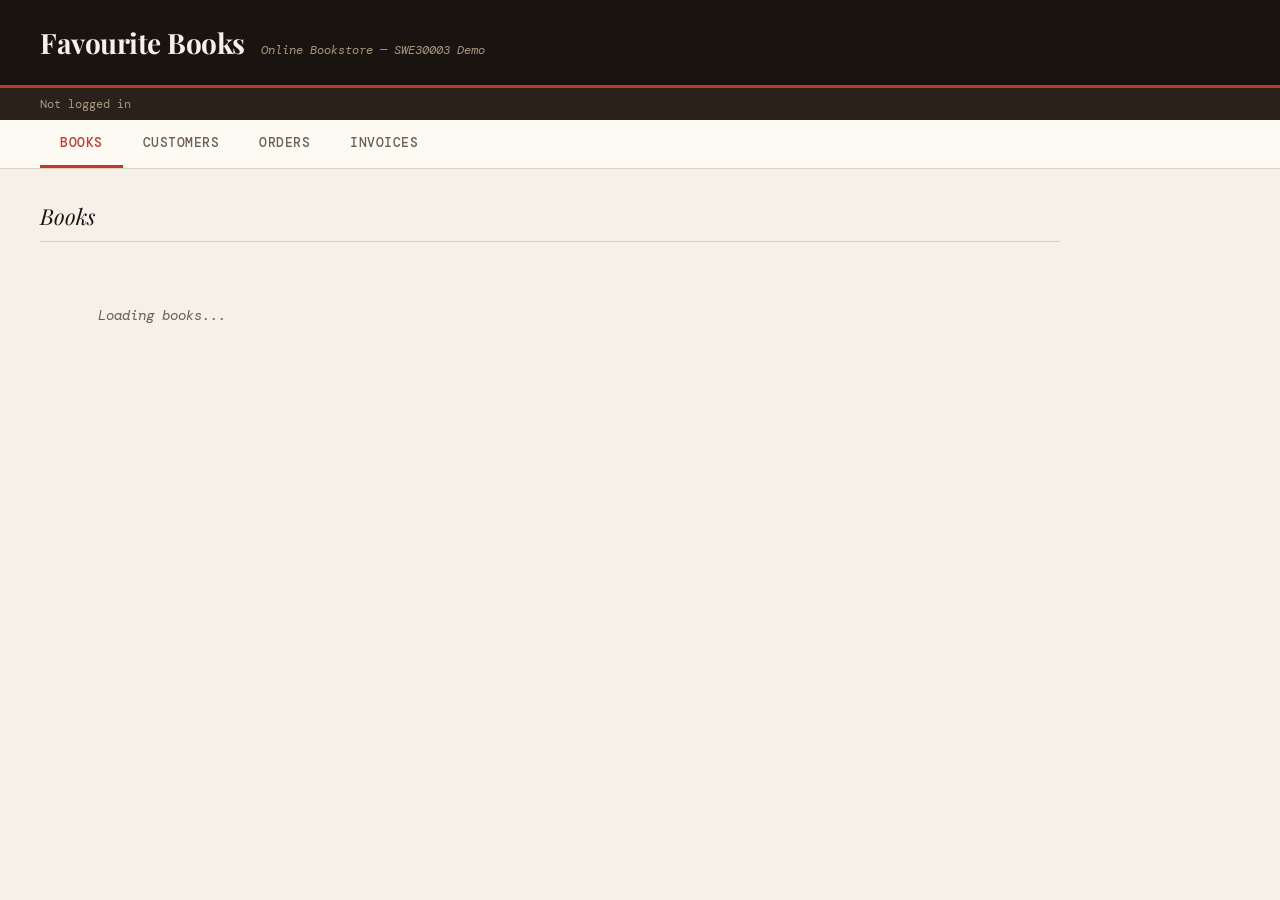
<file: frontend/index.html>
<!-- SWE30003 - Assignment 3 - HTML Page for our System's Frontend - Michael Attardi - 102096755 -->
<!DOCTYPE html>
<html lang="en">
<head>
  <meta charset="UTF-8" />
  <meta name="viewport" content="width=device-width, initial-scale=1.0" />
  <title>Favourite Books</title>
  <link href="https://fonts.googleapis.com/css2?family=Playfair+Display:ital,wght@0,400;0,700;1,400&family=DM+Mono:wght@300;400;500&display=swap" rel="stylesheet" />
  <link rel="stylesheet" href="style.css" />
</head>
<body>

  <header>
    <h1>Favourite Books</h1>
    <span>Online Bookstore — SWE30003 Demo</span>
  </header>

  <!-- Status bar -->
  <div id="auth-bar">
    <span id="auth-status">Not logged in</span>
  </div>

  <!-- Tabs -->
  <nav>
    <button class="active" onclick="switchTab('books')">Books</button>
    <button onclick="switchTab('customers')">Customers</button>
    <button onclick="switchTab('orders')">Orders</button>
    <button onclick="switchTab('invoices')">Invoices</button>
  </nav>

  <main>

    <!-- - BOOKS TAB - -->
    <div id="tab-books" class="tab active">
      <p class="section-title">Books</p>
      <div id="book-grid" class="book-grid">
        <p class="empty">Loading books...</p>
      </div>

    </div>

    <!-- - CUSTOMERS TAB - -->
    <div id="tab-customers" class="tab">
      <p class="section-title">Customer Accounts</p>
      <div class="two-col">

        <!-- Register -->
        <div class="card">
          <h3>Register New Customer</h3>
          <div id="register-msg"></div>
          <div class="field"><label>Name *</label><input id="reg-name" type="text" /></div>
          <div class="field"><label>Email *</label><input id="reg-email" type="email" /></div>
          <div class="field"><label>Password *</label><input id="reg-password" type="password" /></div>
          <div class="field"><label>Confirm Password *</label><input id="reg-confirm-password" type="password" /></div>
          <div class="field"><label>Address</label><input id="reg-address" type="text" /></div>
          <button class="btn btn-primary mt" onclick="registerCustomer()">Register</button>
        </div>

        <!-- Login -->
        <div class="card">
          <h3>Login</h3>
          <div id="login-msg"></div>
          <div class="field"><label>Email *</label><input id="login-email" type="email" /></div>
          <div class="field"><label>Password *</label><input id="login-password" type="password" /></div>
          <div class="gap mt">
            <button class="btn btn-primary" onclick="loginCustomer()">Log In</button>
            <button class="btn btn-secondary" onclick="logoutCustomer()">Log Out</button>
          </div>
        </div>

      </div>

    </div>

    <!-- - ORDERS TAB - -->
    <div id="tab-orders" class="tab">
      <p class="section-title">Orders</p>

      <!-- Active order panel -->
      <div id="active-order-panel">
        <h3>Active Order</h3>
        <div id="order-status-msg"></div>
        <div id="active-order-content">
          <p style="color: var(--ink-light); font-style: italic; font-size:13px">
            Log in and create an order to get started.
          </p>
        </div>
      </div>

      <!-- Book selector -->
      <div class="two-col">
        <div class="card">
          <h3>Add Book to Order</h3>
          <div id="add-item-msg"></div>
          <div class="field">
            <label>Select Book</label>
            <select id="order-book-select"></select>
          </div>
          <div class="field">
            <label>Quantity</label>
            <input id="order-qty" type="number" value="1" min="1" />
          </div>
          <button class="btn btn-primary mt" onclick="addItemToOrder()">Add to Order</button>
        </div>

        <div class="card">
          <h3>Order Actions</h3>
          <div id="order-action-msg"></div>
          <p style="font-size:12px; color:var(--ink-light); margin-bottom:14px">
            Once you're happy with your order, confirm it to generate an invoice.
            Payment can then be processed on the confirmed order.
          </p>
          <div class="gap">
            <button class="btn btn-primary" onclick="createOrder()">New Order</button>
            <button class="btn btn-secondary" onclick="confirmOrder()">Confirm Order</button>
            <button class="btn btn-secondary" onclick="payOrder()">Process Payment</button>
          </div>
        </div>
      </div>

      <hr class="divider" />

      <!-- All orders table -->
      <p class="section-title">All Orders</p>
      <div class="card">
        <table>
          <thead>
            <tr>
              <th>Order ID</th><th>Customer</th><th>Items</th><th>Total</th><th>Status</th><th>Created</th>
            </tr>
          </thead>
          <tbody id="orders-table-body">
            <tr><td colspan="6" class="empty">Loading...</td></tr>
          </tbody>
        </table>
      </div>
    </div>

    <!-- - INVOICES TAB - -->
    <div id="tab-invoices" class="tab">
      <p class="section-title">Invoices</p>

      <!-- Invoice list -->
      <div class="card" style="margin-bottom: 24px">
        <table>
          <thead>
            <tr>
              <th>Invoice ID</th><th>Order ID</th><th>Customer</th><th>Subtotal</th><th>GST</th><th>Total</th><th>Date</th><th></th>
            </tr>
          </thead>
          <tbody id="invoices-table-body">
            <tr><td colspan="8" class="empty">Loading...</td></tr>
          </tbody>
        </table>
      </div>

      <!-- Invoice detail view -->
      <div id="invoice-detail-container"></div>
    </div>

  </main>

  <script src="app.js"></script>

</body>
</html>
</file>
<file: frontend/style.css>
/* SWE30003 - Assignment 3 - CSS for our System's Frontend - Michael Attardi - 102096755 */
    /* - Variables - */
    :root {
      --bg:        #f5f0e8;
      --bg-card:   #fdfaf4;
      --ink:       #1a1410;
      --ink-light: #6b5f52;
      --accent:    #c0392b;
      --accent-bg: #fdf0ee;
      --border:    #d9d0c0;
      --success:   #2e7d32;
      --mono:      'DM Mono', monospace;
      --serif:     'Playfair Display', Georgia, serif;
    }

    /* - Reset & Base - */
    *, *::before, *::after { box-sizing: border-box; margin: 0; padding: 0; }

    body {
      background: var(--bg);
      color: var(--ink);
      font-family: var(--mono);
      font-size: 14px;
      min-height: 100vh;
    }

    /* - Header - */
    header {
      background: var(--ink);
      color: var(--bg);
      padding: 24px 40px;
      display: flex;
      align-items: baseline;
      gap: 16px;
      border-bottom: 3px solid var(--accent);
    }

    header h1 {
      font-family: var(--serif);
      font-size: 28px;
      font-weight: 700;
      letter-spacing: -0.5px;
    }

    header span {
      font-size: 12px;
      color: #a89880;
      font-style: italic;
    }

    /* - Auth bar - */
    #auth-bar {
      background: #2a211a;
      color: #a89880;
      padding: 8px 40px;
      font-size: 12px;
      display: flex;
      align-items: center;
      gap: 12px;
    }

    #auth-bar .logged-in { color: #d4c4a8; }
    #auth-bar .logged-in strong { color: var(--bg); }

    #auth-bar button {
      background: none;
      border: 1px solid #4a3f35;
      color: #a89880;
      padding: 3px 10px;
      cursor: pointer;
      font-family: var(--mono);
      font-size: 11px;
      border-radius: 2px;
      transition: all 0.15s;
    }

    #auth-bar button:hover { border-color: var(--accent); color: var(--bg); }

    /* - Tabs - */
    nav {
      background: var(--bg-card);
      border-bottom: 1px solid var(--border);
      padding: 0 40px;
      display: flex;
      gap: 0;
    }

    nav button {
      background: none;
      border: none;
      border-bottom: 3px solid transparent;
      padding: 14px 20px;
      font-family: var(--mono);
      font-size: 13px;
      font-weight: 500;
      color: var(--ink-light);
      cursor: pointer;
      transition: all 0.15s;
      letter-spacing: 0.5px;
      text-transform: uppercase;
    }

    nav button:hover { color: var(--ink); }
    nav button.active { color: var(--accent); border-bottom-color: var(--accent); }

    /* - Layout - */
    main {
      padding: 32px 40px;
      max-width: 1100px;
    }

    .tab { display: none; }
    .tab.active { display: block; }

    /* - Section heading - */
    .section-title {
      font-family: var(--serif);
      font-size: 22px;
      font-style: italic;
      color: var(--ink);
      margin-bottom: 24px;
      padding-bottom: 10px;
      border-bottom: 1px solid var(--border);
    }

    /* - Two-column layout - */
    .two-col {
      display: grid;
      grid-template-columns: 1fr 1fr;
      gap: 24px;
    }

    /* - Cards - */
    .card {
      background: var(--bg-card);
      border: 1px solid var(--border);
      border-radius: 4px;
      padding: 20px;
    }

    .card h3 {
      font-family: var(--serif);
      font-size: 15px;
      margin-bottom: 14px;
      color: var(--ink);
    }

    /* - Forms - */
    .field { margin-bottom: 12px; }

    label {
      display: block;
      font-size: 11px;
      text-transform: uppercase;
      letter-spacing: 0.8px;
      color: var(--ink-light);
      margin-bottom: 4px;
    }

    input, select {
      width: 100%;
      padding: 8px 10px;
      background: var(--bg);
      border: 1px solid var(--border);
      border-radius: 3px;
      font-family: var(--mono);
      font-size: 13px;
      color: var(--ink);
      transition: border-color 0.15s;
    }

    input:focus, select:focus {
      outline: none;
      border-color: var(--accent);
    }

    /* - Buttons - */
    .btn {
      display: inline-block;
      padding: 9px 18px;
      font-family: var(--mono);
      font-size: 12px;
      font-weight: 500;
      letter-spacing: 0.5px;
      text-transform: uppercase;
      border: none;
      border-radius: 3px;
      cursor: pointer;
      transition: all 0.15s;
    }

    .btn-primary { background: var(--accent); color: white; }
    .btn-primary:hover { background: #a93226; }

    .btn-secondary {
      background: none;
      border: 1px solid var(--border);
      color: var(--ink-light);
    }
    .btn-secondary:hover { border-color: var(--ink); color: var(--ink); }

    .btn-danger { background: none; border: 1px solid #e57373; color: #c62828; }
    .btn-danger:hover { background: #ffebee; }

    .btn-sm { padding: 5px 10px; font-size: 11px; }

    /* - Tables - */
    table {
      width: 100%;
      border-collapse: collapse;
      font-size: 13px;
    }

    th {
      text-align: left;
      font-size: 10px;
      text-transform: uppercase;
      letter-spacing: 0.8px;
      color: var(--ink-light);
      padding: 8px 10px;
      border-bottom: 2px solid var(--border);
    }

    td {
      padding: 10px 10px;
      border-bottom: 1px solid var(--border);
      vertical-align: middle;
    }

    tr:last-child td { border-bottom: none; }
    tr:hover td { background: #f0ece2; }

    /* - Status badges - */
    .badge {
      display: inline-block;
      padding: 2px 8px;
      border-radius: 2px;
      font-size: 10px;
      text-transform: uppercase;
      letter-spacing: 0.5px;
      font-weight: 500;
    }

    .badge-pending  { background: #fff8e1; color: #f57f17; border: 1px solid #ffe082; }
    .badge-confirmed { background: #e3f2fd; color: #1565c0; border: 1px solid #90caf9; }
    .badge-paid     { background: #e8f5e9; color: var(--success); border: 1px solid #a5d6a7; }

    /* - Alert messages - */
    .alert {
      padding: 10px 14px;
      border-radius: 3px;
      font-size: 13px;
      margin-bottom: 14px;
    }

    .alert-error   { background: var(--accent-bg); border: 1px solid #e57373; color: #b71c1c; }
    .alert-success { background: #e8f5e9; border: 1px solid #a5d6a7; color: var(--success); }

    /* - Book grid - */
    .book-grid {
      display: grid;
      grid-template-columns: repeat(auto-fill, minmax(200px, 1fr));
      gap: 16px;
      margin-bottom: 24px;
    }

    .book-card {
      background: var(--bg-card);
      border: 1px solid var(--border);
      border-radius: 4px;
      padding: 16px;
      transition: box-shadow 0.15s;
    }

    .book-card:hover { box-shadow: 0 4px 12px rgba(0,0,0,0.08); }

    .book-card .book-title {
      font-family: var(--serif);
      font-size: 15px;
      line-height: 1.3;
      margin-bottom: 4px;
    }

    .book-card .book-author {
      font-size: 12px;
      color: var(--ink-light);
      font-style: italic;
      margin-bottom: 10px;
    }

    .book-card .book-price {
      font-size: 16px;
      font-weight: 500;
      color: var(--accent);
      margin-bottom: 4px;
    }

    .book-card .book-meta {
      font-size: 11px;
      color: var(--ink-light);
      margin-bottom: 10px;
    }

    .book-card .book-stock {
      font-size: 11px;
      color: var(--success);
    }

    .book-card .book-stock.out { color: var(--accent); }

    /* - Active order panel - */
    #active-order-panel {
      background: var(--bg-card);
      border: 1px solid var(--border);
      border-radius: 4px;
      padding: 20px;
      margin-bottom: 24px;
    }

    #active-order-panel h3 {
      font-family: var(--serif);
      font-size: 15px;
      margin-bottom: 14px;
    }

    .order-totals {
      background: var(--bg);
      border: 1px solid var(--border);
      border-radius: 3px;
      padding: 12px 14px;
      margin-top: 12px;
      font-size: 13px;
    }

    .order-totals .total-row {
      display: flex;
      justify-content: space-between;
      padding: 3px 0;
    }

    .order-totals .total-row.grand {
      font-weight: 500;
      border-top: 1px solid var(--border);
      margin-top: 6px;
      padding-top: 8px;
      font-size: 15px;
    }

    /* - Invoice detail - */
    .invoice-detail {
      background: var(--bg-card);
      border: 1px solid var(--border);
      border-radius: 4px;
      padding: 24px;
    }

    .invoice-header {
      display: flex;
      justify-content: space-between;
      align-items: flex-start;
      margin-bottom: 20px;
      padding-bottom: 16px;
      border-bottom: 2px solid var(--ink);
    }

    .invoice-header .inv-title {
      font-family: var(--serif);
      font-size: 24px;
      font-style: italic;
    }

    .invoice-header .inv-meta {
      text-align: right;
      font-size: 12px;
      color: var(--ink-light);
      line-height: 1.8;
    }

    /* - Misc - */
    .empty {
      text-align: center;
      padding: 40px;
      color: var(--ink-light);
      font-style: italic;
    }

    .divider {
      border: none;
      border-top: 1px solid var(--border);
      margin: 20px 0;
    }

    .mt { margin-top: 12px; }
    .gap { display: flex; gap: 8px; flex-wrap: wrap; }
</file>
